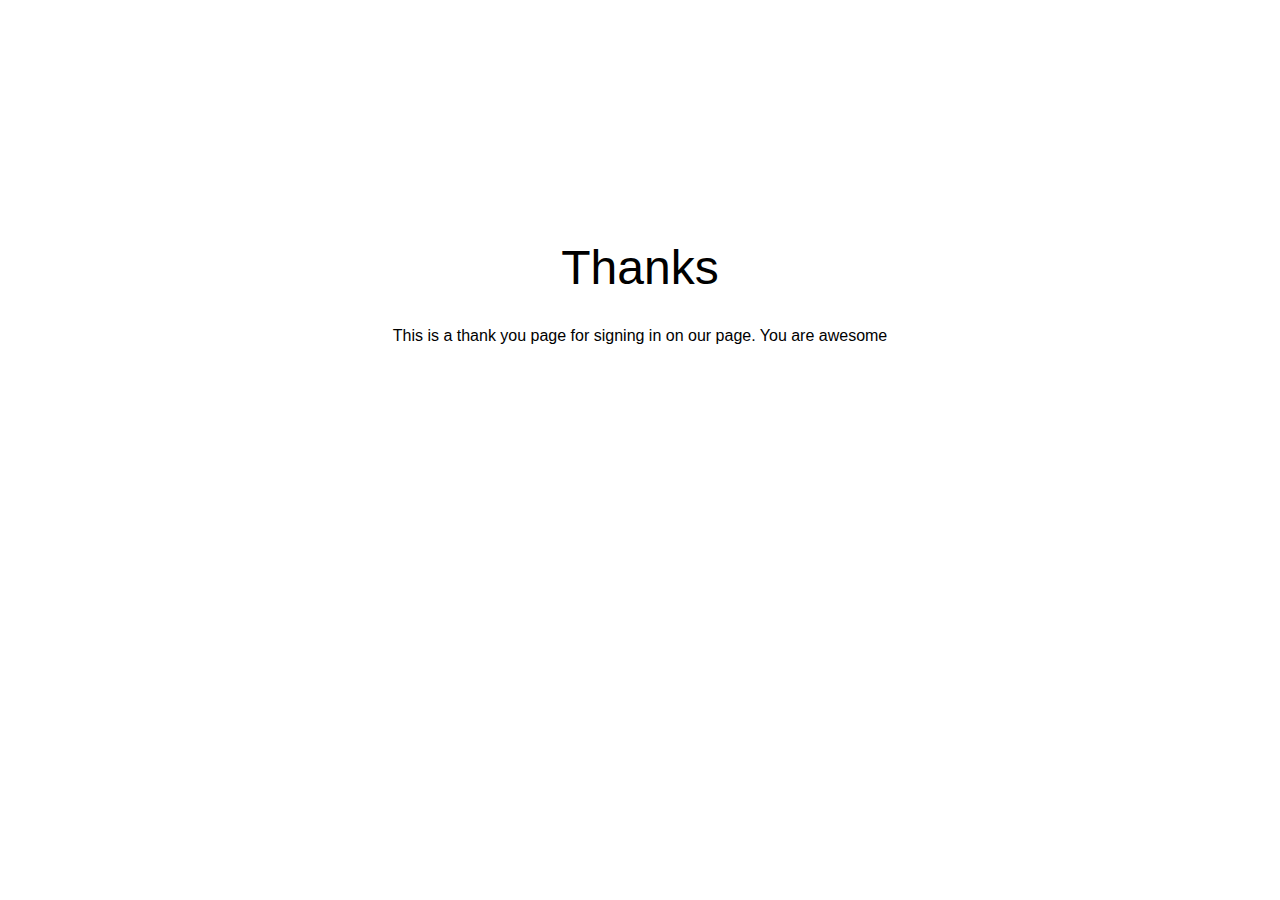
<file: thanks.html>
<!DOCTYPE html>
<html lang="en">
<head>
    <meta charset="UTF-8">
    <meta http-equiv="X-UA-Compatible" content="IE=edge">
    <meta name="viewport" content="width=device-width, initial-scale=1.0">
    <title>Thanks</title>
    <link rel="stylesheet" href="css/style_thanks.css">
</head>
<body>
    <h1>Thanks</h1>
    <p>This is a thank you page for signing in on our page. You are awesome</p>
</body>
</html>
</file>
<file: css/style_thanks.css>
h1 {
    font-size: 3rem;
    color: black;
    display: flex;
    margin-top: 15rem;
    font-family: 'Montserrat', sans-serif;
    font-weight: 500;
    justify-content: center;
    align-items: center;

}

p {
    font-size: 1rem;
    color: black;
    display: flex;
    font-family: 'Montserrat', sans-serif;
    justify-content: center;
    align-items: center;
}
</file>
